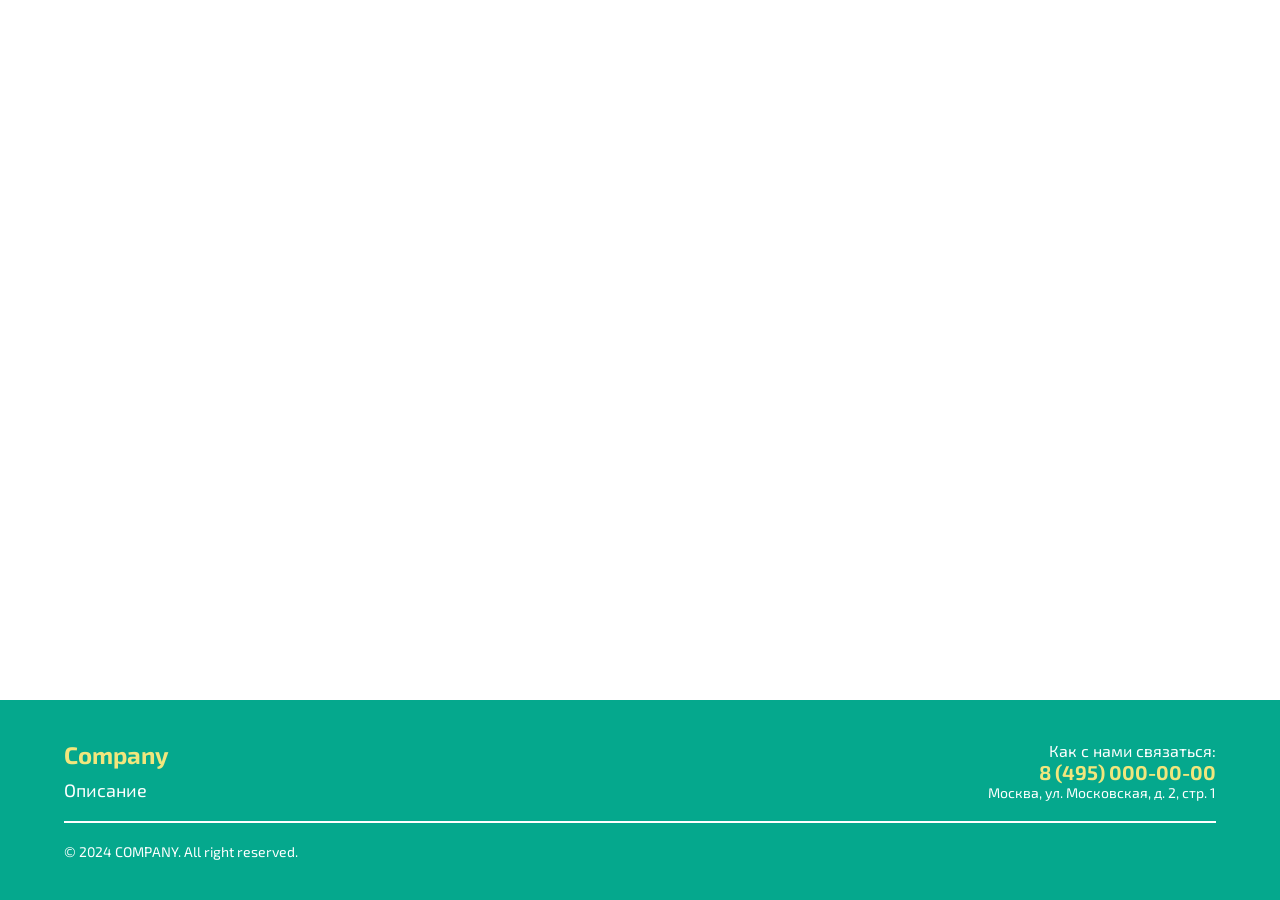
<file: projects/footer/index.html>
<!DOCTYPE html>
<html lang="en">
<head>
    <meta charset="UTF-8">
    <meta http-equiv="X-UA-Compatible" content="IE=edge">
    <meta name="viewport" content="width=device-width, initial-scale=1.0">
    <title>Document</title>
    <link rel="stylesheet" href="style.css">
    <link rel="preconnect" href="https://fonts.googleapis.com">
    <link rel="preconnect" href="https://fonts.gstatic.com" crossorigin>
    <link href="https://fonts.googleapis.com/css2?family=Exo+2:wght@400;700&display=swap" rel="stylesheet">
</head>
<body>
     <div class="wrapper">
        <main class="main"></main>
        <footer class="footer">
            <div class="footer__top">
              <div class="footer__left">
                <a href="#" class="logo">
                  <h2>Company</h2>
                </a>
                <div class="text">
                  <p>Описание</p>
                </div>
              </div>
              <div class="footer__right">
                <div class="contact">
                    <p>Как с нами связаться:</p>
                  <a href="tel:88005553535" class="phone">8 (495) 000-00-00</a>
                  <div class="address">
                    <p>Москва, ул. Московская, д. 2, стр. 1</p>
                  </div>
                </div>
              </div>
            </div>
            <div class="footer__bottom">
              <p>&copy; 2024 COMPANY. All right reserved.</p>
            </div>
          </footer>          
    </div>
</body>
</html>
</file>
<file: projects/footer/style.css>
*{
    margin: 0;
    padding: 0;
}
html,body{
    font-family: 'Exo 2', sans-serif;
    height: 100%;
}
.wrapper {
	display: flex;
	flex-direction: column;
	min-height: 100%;
}

.main {
	flex: 1 0 auto;
}

.footer {
    background-color: #05A88D;
    color: #FFFFFF;
    padding: 40px 0;
}

.footer__top {
    display: flex;
    justify-content: space-between;
    align-items: center;
    border-bottom: 2px solid #FFFFFF;
    padding-bottom: 20px;
    margin-left: 5%;
    margin-right: 5%;
}

.footer__left {
    display: flex;
    align-items: flex-start;
    flex-direction: column;
}

.logo {
    display: flex;
    flex-direction: column;
    align-items: center;
    color: #F1E67D;
    text-decoration: none;
}

.text p {
    margin-top: 10px;
    font-size: 18px;
}

.footer__right {
    display: flex;
    align-items: center;
}

.contact {
    text-align: right;
}

.phone {
    font-size: 20px;
    font-weight: bold;
    color: #F1E67D;
    text-decoration: none;
    transition: color 0.3s ease;
}

.phone:hover {
    color: #F1E67D;
}

.address p {
    font-size: 14px;
}

.footer__bottom {
    text-align: left;
    margin-top: 20px;
    margin-left: 5%;
    font-size: 14px;
}
</file>
